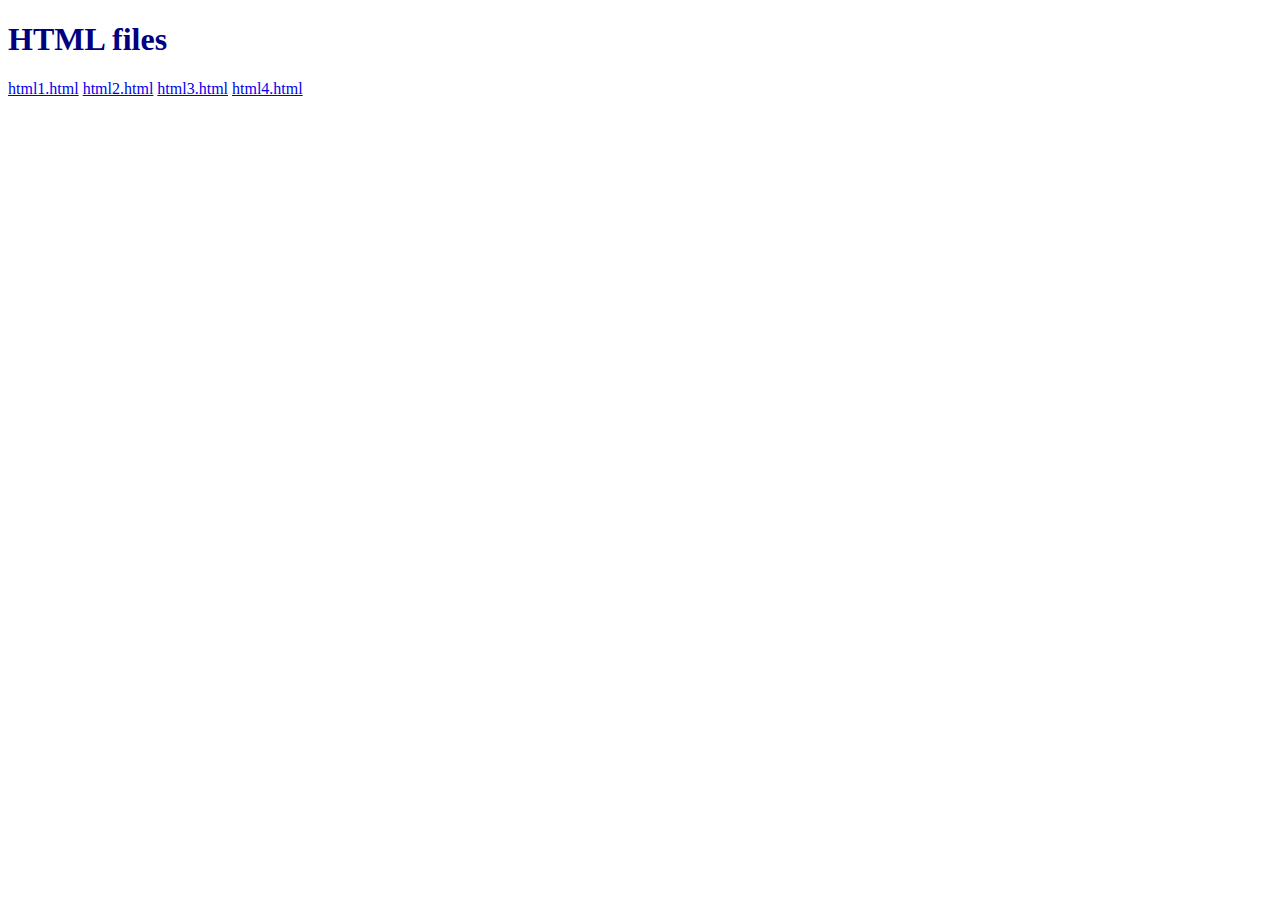
<file: 청년공작소/실습자료/Step_20_SourceCode_LectureNote/httpserver2/index.html>
<!DOCTYPE html>
<html>
<head>
	<title>My Web/Python Work</title>
</head>

<body>

<H1 style="color:navy;">HTML files</H1>

<a href="html1.html">html1.html</a>
<a href="html2.html">html2.html</a>
<a href="html3.html">html3.html</a>
<a href="html4.html">html4.html</a>

</body>

</html>
</file>
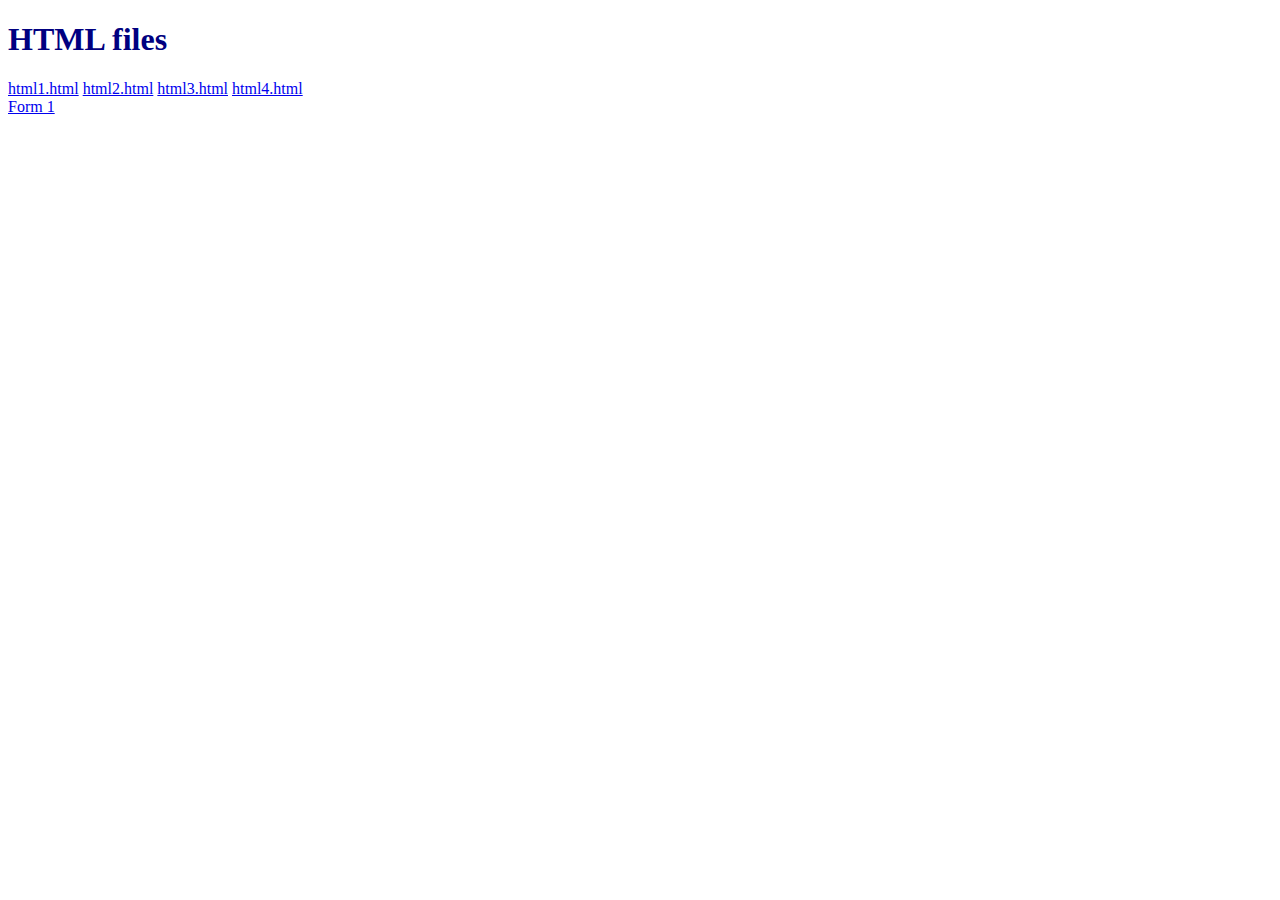
<file: 청년공작소/실습자료/Step_20_SourceCode_LectureNote/httpserver3/index.html>
<!DOCTYPE html>
<html>
<head>
	<title>My Web/Python Work</title>
</head>

<body>

<H1 style="color:navy;">HTML files</H1>

<a href="html1.html">html1.html</a>
<a href="html2.html">html2.html</a>
<a href="html3.html">html3.html</a>
<a href="html4.html">html4.html</a>
<br>
<a href="formsInput1.html">Form 1</a>

</body>

</html>
</file>
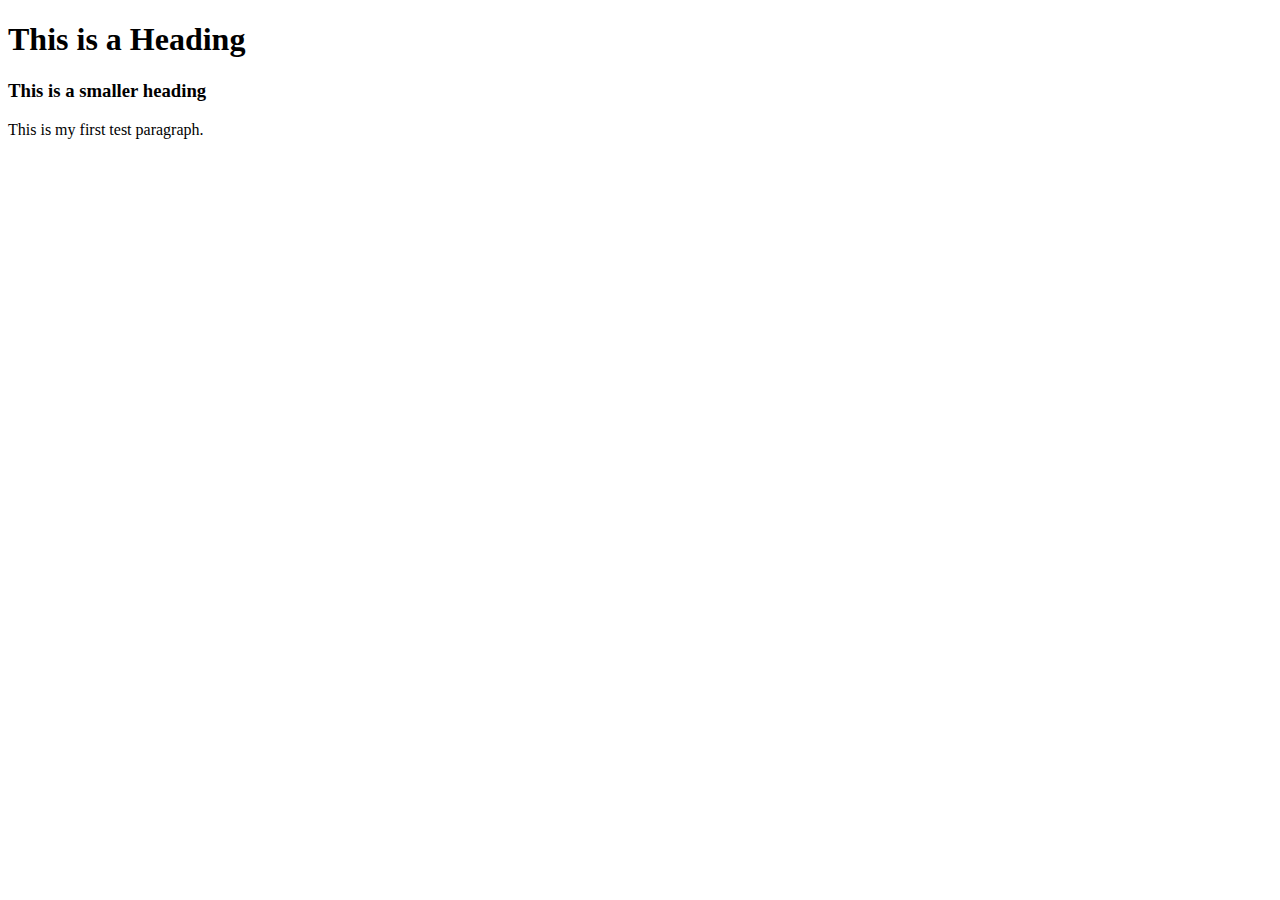
<file: 청년공작소/실습자료/Step_18_SourceCode_LectureNote/html1.html>
<!DOCTYPE html>
<html>
<head>
	<title>My First Page</title>
	

</head>

<body>

<H1>This is a Heading</H1>

<H3>This is a smaller heading</H3>

<p>This is my first test paragraph.</p>

</body>

</html>
</file>
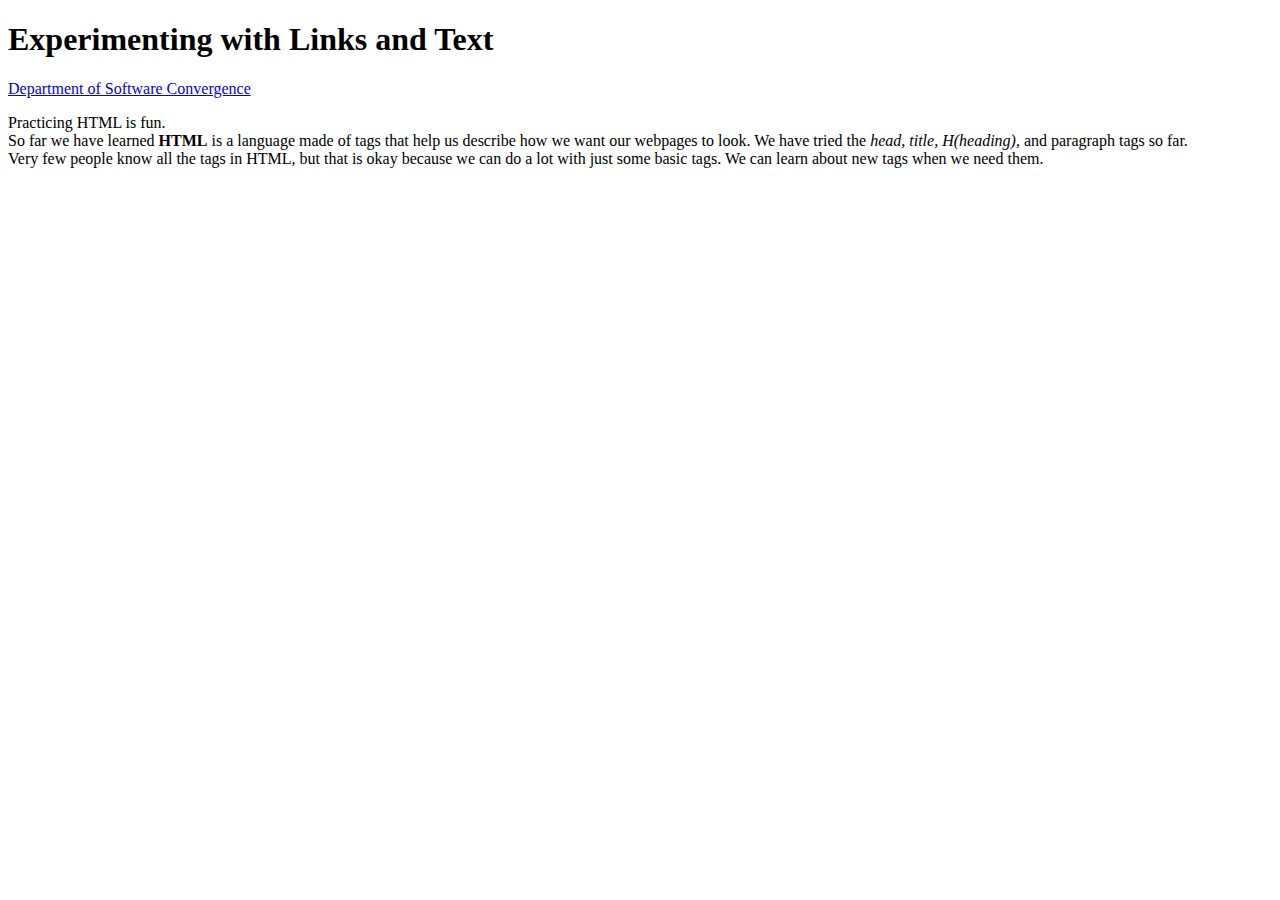
<file: 청년공작소/실습자료/Step_18_SourceCode_LectureNote/html2.html>
<!DOCTYPE html>
<html>
<head>
	<title>My Second Page</title>
	

</head>

<body>

<H1>Experimenting with Links and Text</H1>

<a href="http://swcon.khu.ac.kr">Department of Software Convergence</a>

<p>Practicing HTML is fun.<br>So far we have learned 
<strong>HTML</strong> is a language made of tags that 
help us describe how we want our webpages to look. 
We have tried the <em>head, title, H(heading),</em>
 and paragraph tags so far. <br>
 Very few people know all the tags in HTML, 
 but that is okay because we can do a lot with just 
 some basic tags. We can learn about new tags when we need them.
</p>

</body>

</html>
</file>
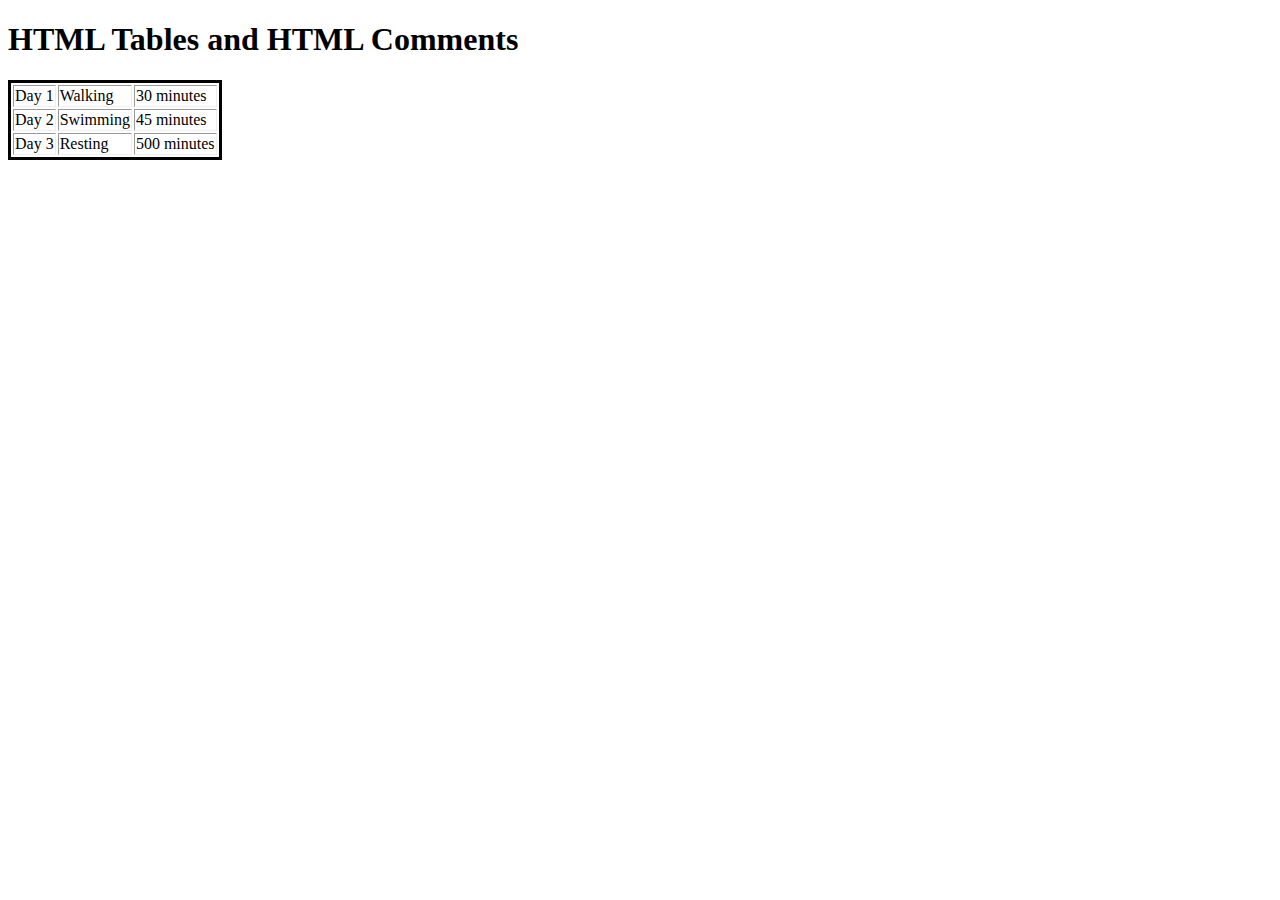
<file: 청년공작소/실습자료/Step_18_SourceCode_LectureNote/html4.html>
<!DOCTYPE html>
<html>
<head>
	<title>My Fourth Page</title>
	

</head>

<body>

<H1>HTML Tables and HTML Comments</H1>

<!-- This is my exercise Table -->
<table border="1" style="border:solid;">
<tr>
<td>Day 1</td><td>Walking</td><td>30 minutes</td>
</tr>
<tr>
<td>Day 2</td><td>Swimming</td><td>45 minutes</td>
</tr>
<tr>
<td>Day 3</td><td>Resting</td><td>500 minutes</td>
</tr>
</table>

</body>

</html>
</file>
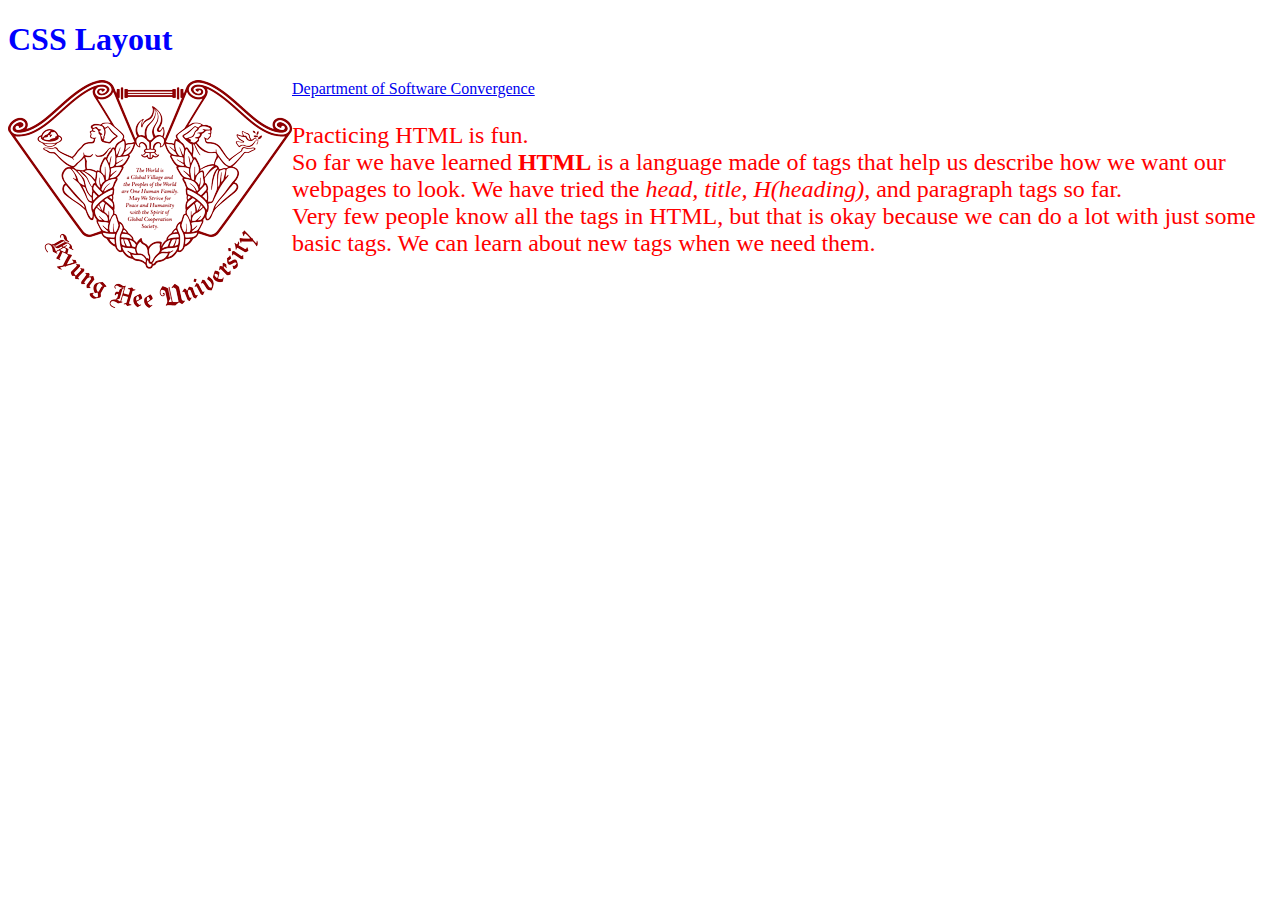
<file: 청년공작소/실습자료/Step_19_SourceCode_LectureNote/CSSlayout.html>
<!DOCTYPE html>
<html>
<head>
	<title>CSS Layout Page</title>
	

</head>

<body>

<H1 style="color:blue;">CSS Layout</H1>

<a href="http://swcon.khu.ac.kr">Department of Software Convergence</a>

<img style="float:left;" src="khu_logo.png"/>

<p style="font-size:150%; color:red;">Practicing HTML is fun. <br>So far we have learned 
<strong>HTML</strong> is a language made of tags that 
help us describe how we want our webpages to look. 
We have tried the <em>head, title, H(heading),</em>
 and paragraph tags so far. <br>
Very few people know all the tags in HTML, 
but that is okay because we can do a lot with just
 some basic tags. We can learn about new tags when 
 we need them.</p>

</body>

</html>
</file>
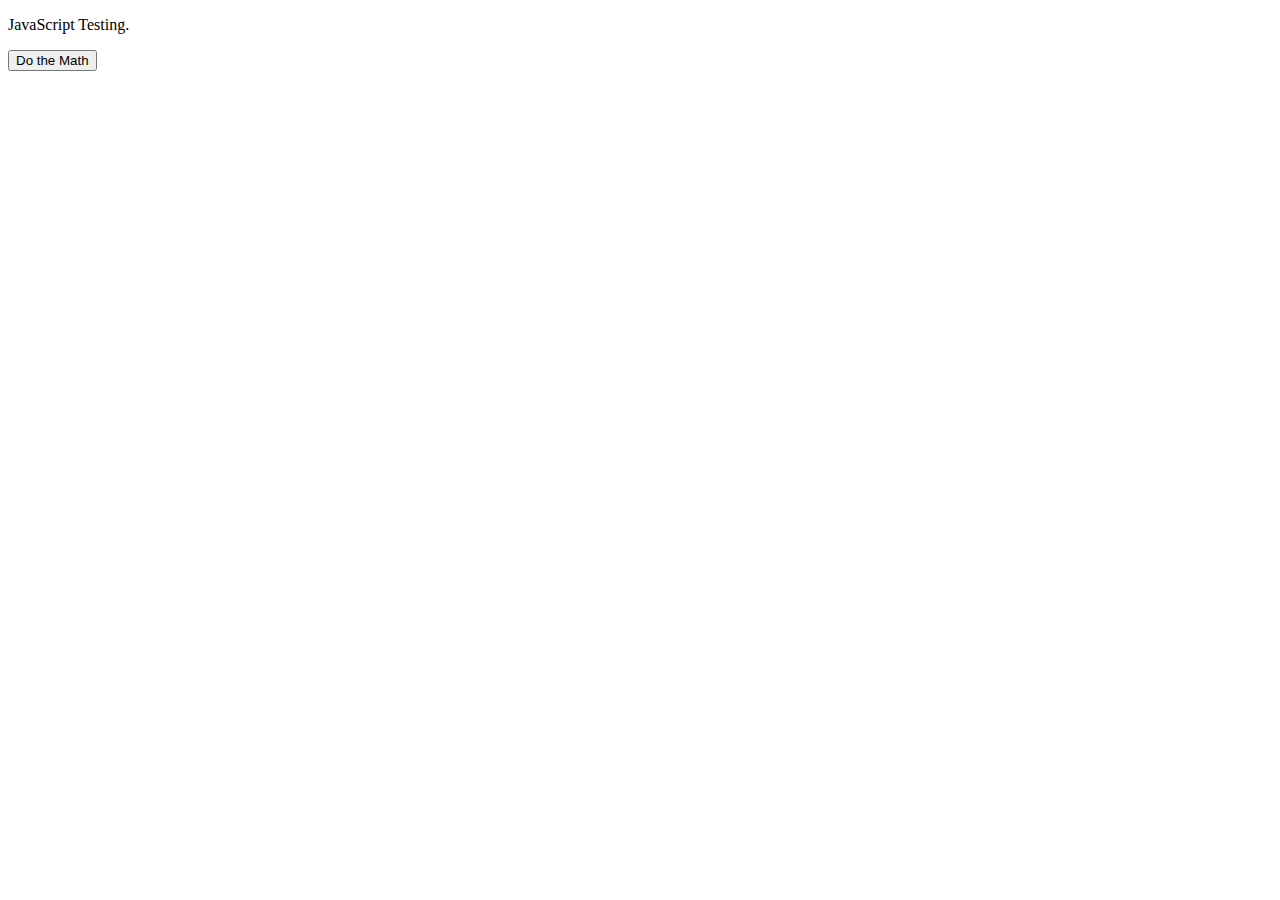
<file: 청년공작소/실습자료/Step_19_SourceCode_LectureNote/javaScriptTesting.html>
<!DOCTYPE html>
<html>
<head>
	<title>Onblur Event Page</title>
	
	<script>

	function doMath()
	{
		var x = 2;
		var y = 10;
		var z = 4;
		var answer = x * y / z;
		
		document.getElementById("output").innerHTML = "The result is " + answer;
	}
	</script>
	

</head>

<body>
	<p>JavaScript Testing.</p>
	
	<button onclick="doMath();">Do the Math</button>
	<p id="output" style="color:green;font-size:200%;"></p>
	
</body>

</html>
</file>
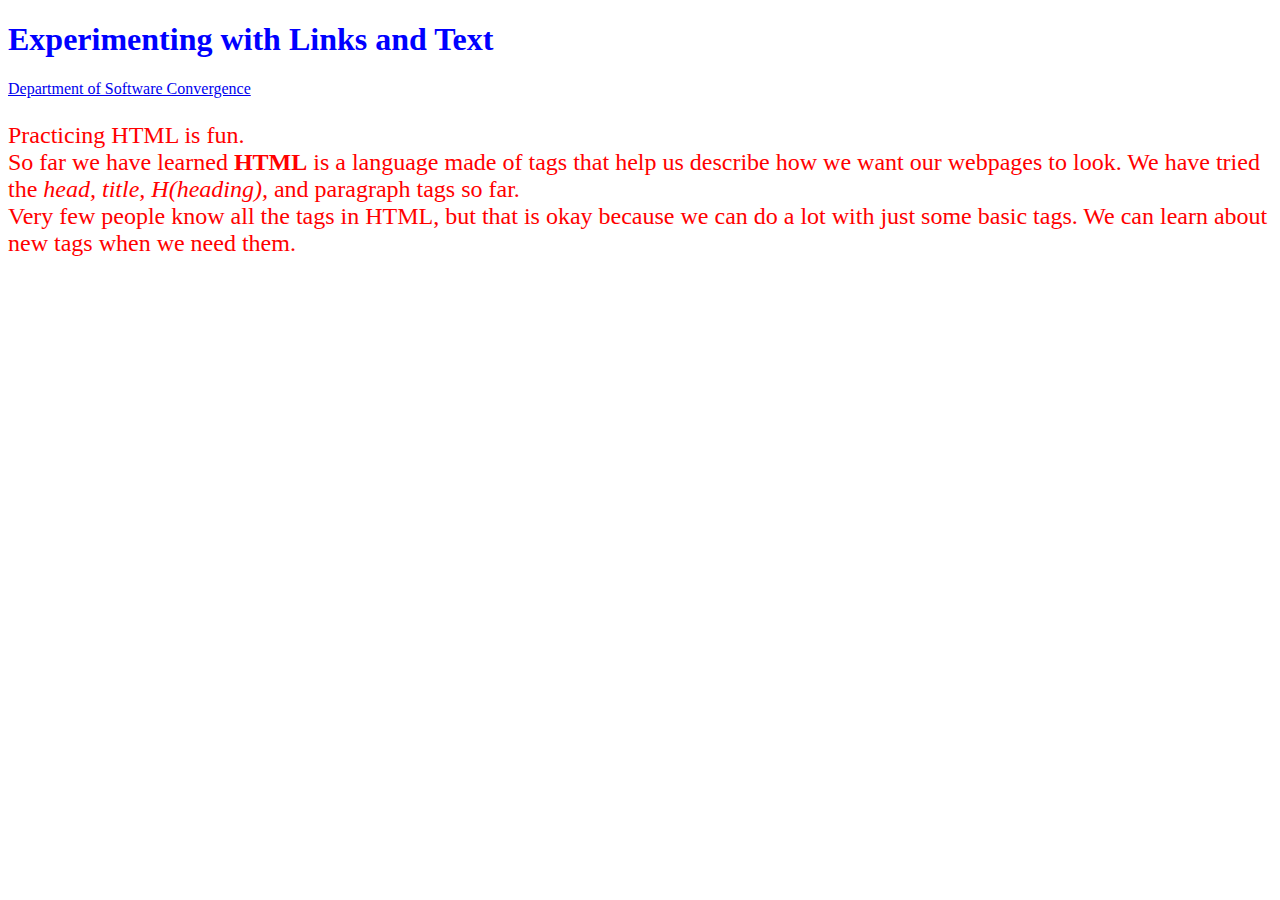
<file: 청년공작소/실습자료/Step_20_SourceCode_LectureNote/httpserver2/html2.html>
<!DOCTYPE html>
<html>
<head>
	<title>My Second Page</title>
	

</head>

<body>

<H1 style="color:blue;">Experimenting with Links and Text</H1>

<a href="http://swcon.khu.ac.kr">Department of Software Convergence</a>

<p style="font-size:150%; color:red">Practicing HTML is fun. <br>So far we have learned 
<strong>HTML</strong> is a language made of tags that 
help us describe how we want our webpages to look. 
We have tried the <em>head, title, H(heading),</em>
 and paragraph tags so far. <br>
Very few people know all the tags in HTML, 
but that is okay because we can do a lot with just
 some basic tags. We can learn about new tags when 
 we need them.</p>

</body>

</html>
</file>
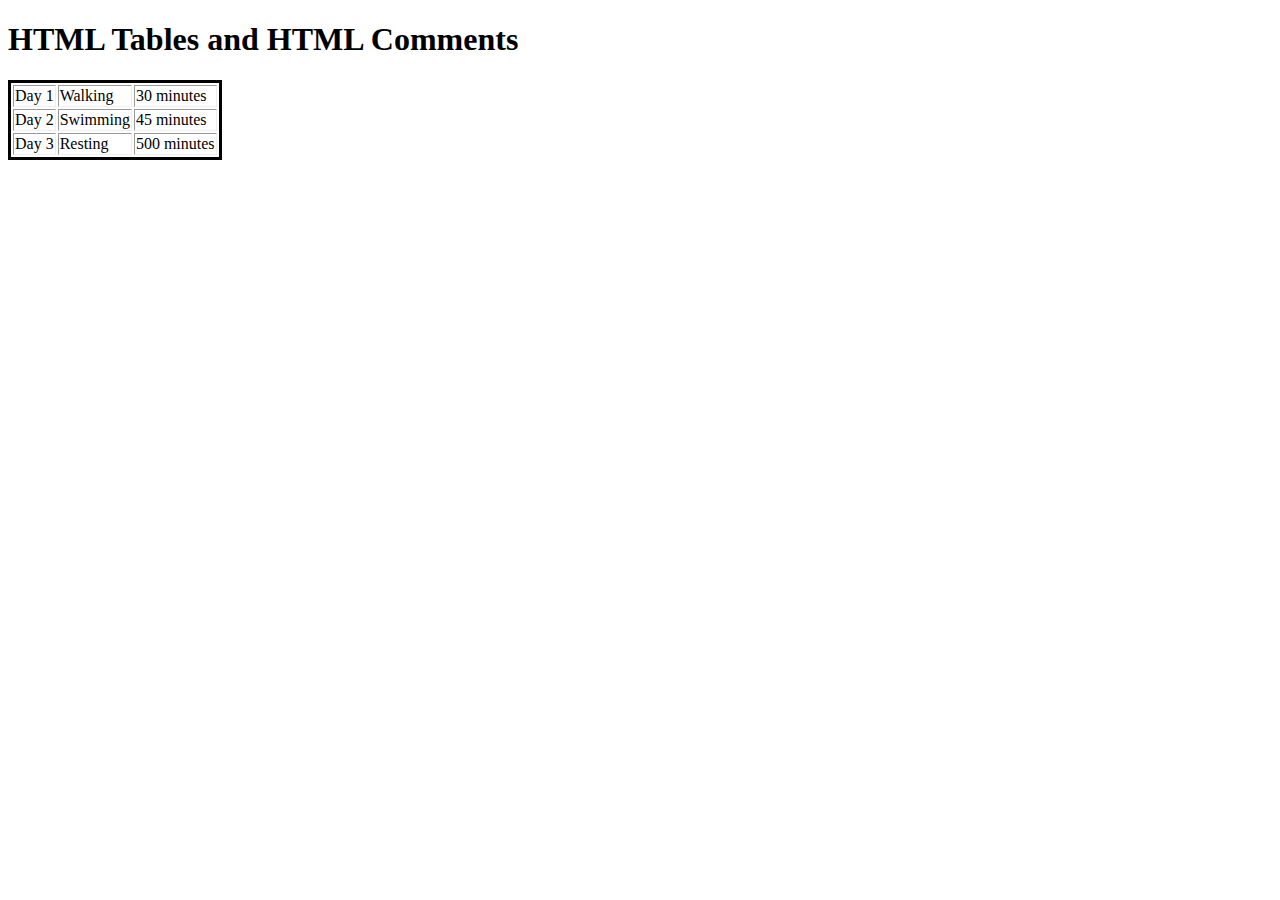
<file: 청년공작소/실습자료/Step_20_SourceCode_LectureNote/httpserver2/html4.html>
<!DOCTYPE html>
<html>
<head>
	<title>My Fourth Page</title>
	

</head>

<body>

<H1>HTML Tables and HTML Comments</H1>

<!--This is my exercise table -->

<table border="1" style="border:solid;">
<tr>
<td>Day 1</td><td>Walking</td><td>30 minutes</td>
</tr>
<tr>
<td>Day 2</td><td>Swimming</td><td>45 minutes</td>
</tr>
<tr>
<td>Day 3</td><td>Resting</td><td>500 minutes</td>
</tr>
</table>

</body>

</html>
</file>
